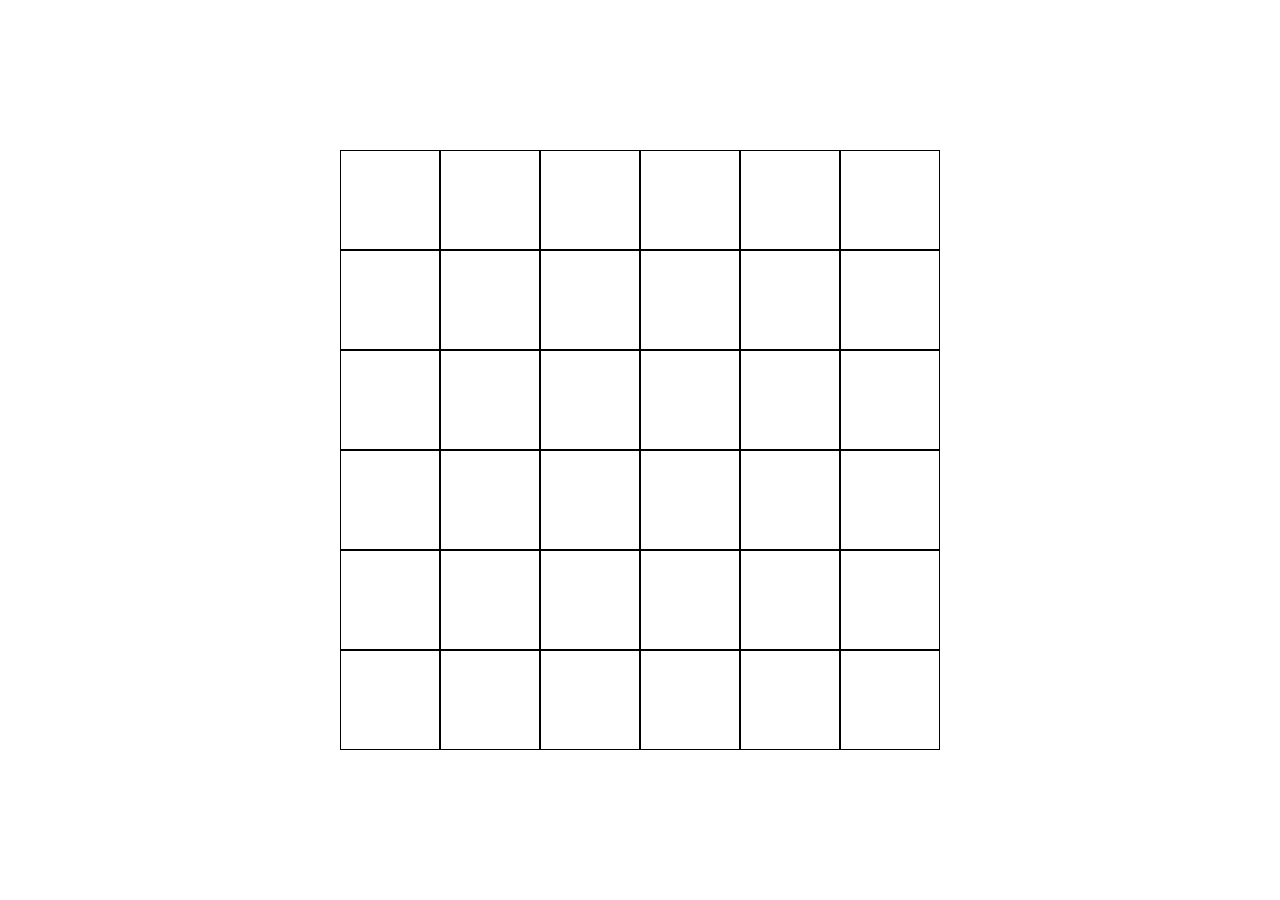
<file: index.html>
<!DOCTYPE html>
<html lang="it" dir="ltr">
  <head>
    <meta charset="utf-8">
    <title></title>
    <link rel="stylesheet" href="style.css">
  </head>
  <body>
    <div class="container">
      <!-- riga1 -->
      <div class="quadrato"></div>
      <div class="quadrato"></div>
      <div class="quadrato"></div>
      <div class="quadrato"></div>
      <div class="quadrato"></div>
      <div class="quadrato"></div>
      <!-- riga2 -->
      <div class="quadrato"></div>
      <div class="quadrato"></div>
      <div class="quadrato"></div>
      <div class="quadrato"></div>
      <div class="quadrato"></div>
      <div class="quadrato"></div>
      <!-- riga3 -->
      <div class="quadrato"></div>
      <div class="quadrato"></div>
      <div class="quadrato"></div>
      <div class="quadrato"></div>
      <div class="quadrato"></div>
      <div class="quadrato"></div>
      <!-- riga4-->
      <div class="quadrato"></div>
      <div class="quadrato"></div>
      <div class="quadrato"></div>
      <div class="quadrato"></div>
      <div class="quadrato"></div>
      <div class="quadrato"></div>
      <!-- riga5 -->
      <div class="quadrato"></div>
      <div class="quadrato"></div>
      <div class="quadrato"></div>
      <div class="quadrato"></div>
      <div class="quadrato"></div>
      <div class="quadrato"></div>
      <!-- riga6-->
      <div class="quadrato"></div>
      <div class="quadrato"></div>
      <div class="quadrato"></div>
      <div class="quadrato"></div>
      <div class="quadrato"></div>
      <div class="quadrato"></div>
    </div>
    <script src="https://ajax.googleapis.com/ajax/libs/jquery/3.3.1/jquery.min.js"></script>
    <script src="main.js" charset="utf-8"></script>
  </body>
</html>
</file>
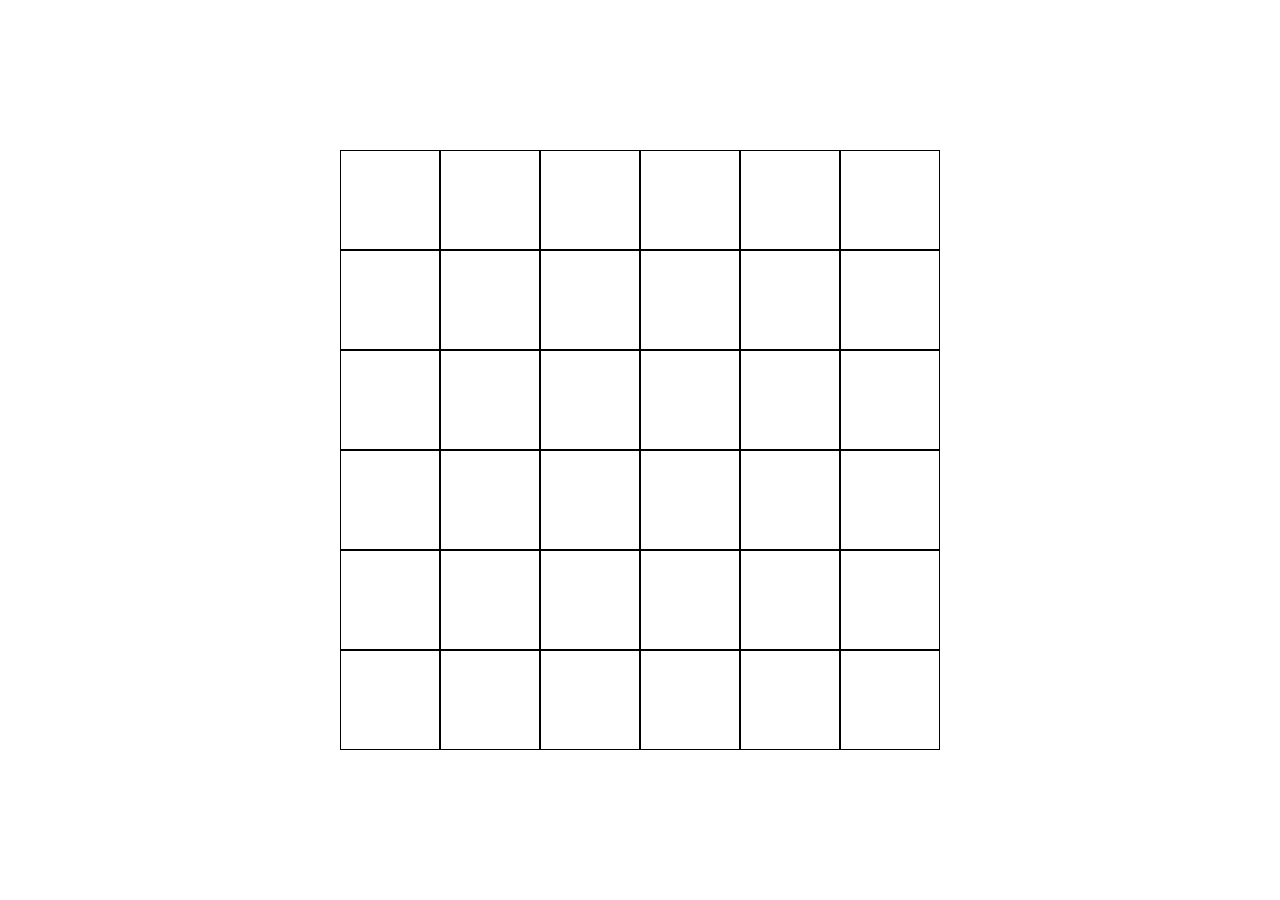
<file: bonus/index.html>
<!DOCTYPE html>
<html lang="it" dir="ltr">
  <head>
    <meta charset="utf-8">
    <title></title>
    <link rel="stylesheet" href="style.css">
  </head>
  <body>
    <div class="container">

    </div>
    <script src="https://ajax.googleapis.com/ajax/libs/jquery/3.3.1/jquery.min.js"></script>
    <script src="main.js" charset="utf-8"></script>
  </body>
</html>
</file>
<file: style.css>
*{
  margin: 0;
  padding: 0;
  box-sizing: border-box;
}
.container{
  display: flex;
  flex-wrap: wrap;
  margin: auto;
  height: 600px;
  width: 600px;
  margin-top: calc((100vh - 600px) / 2);
}

.quadrato{
  width: calc(100% / 6);
  height: calc(100% / 6);
  border: 1px solid black;
  display: flex;
  justify-content: center;
  align-items: center;
  font-size: 35px;
}
.giallo{
  background-color: yellow;
}
.verde{
  background-color: green;
}
.active{
  
}
</file>
<file: bonus/style.css>
*{
  margin: 0;
  padding: 0;
  box-sizing: border-box;
}
.container{
  display: flex;
  flex-wrap: wrap;
  margin: auto;
  height: 600px;
  width: 600px;
  margin-top: calc((100vh - 600px) / 2);
}

.quadrato{
  width: calc(100% / 6);
  height: calc(100% / 6);
  border: 1px solid black;
  display: flex;
  justify-content: center;
  align-items: center;
  font-size: 35px;
}
.giallo{
  background-color: yellow;
}
.verde{
  background-color: green;
}
.active{
  
}
</file>
